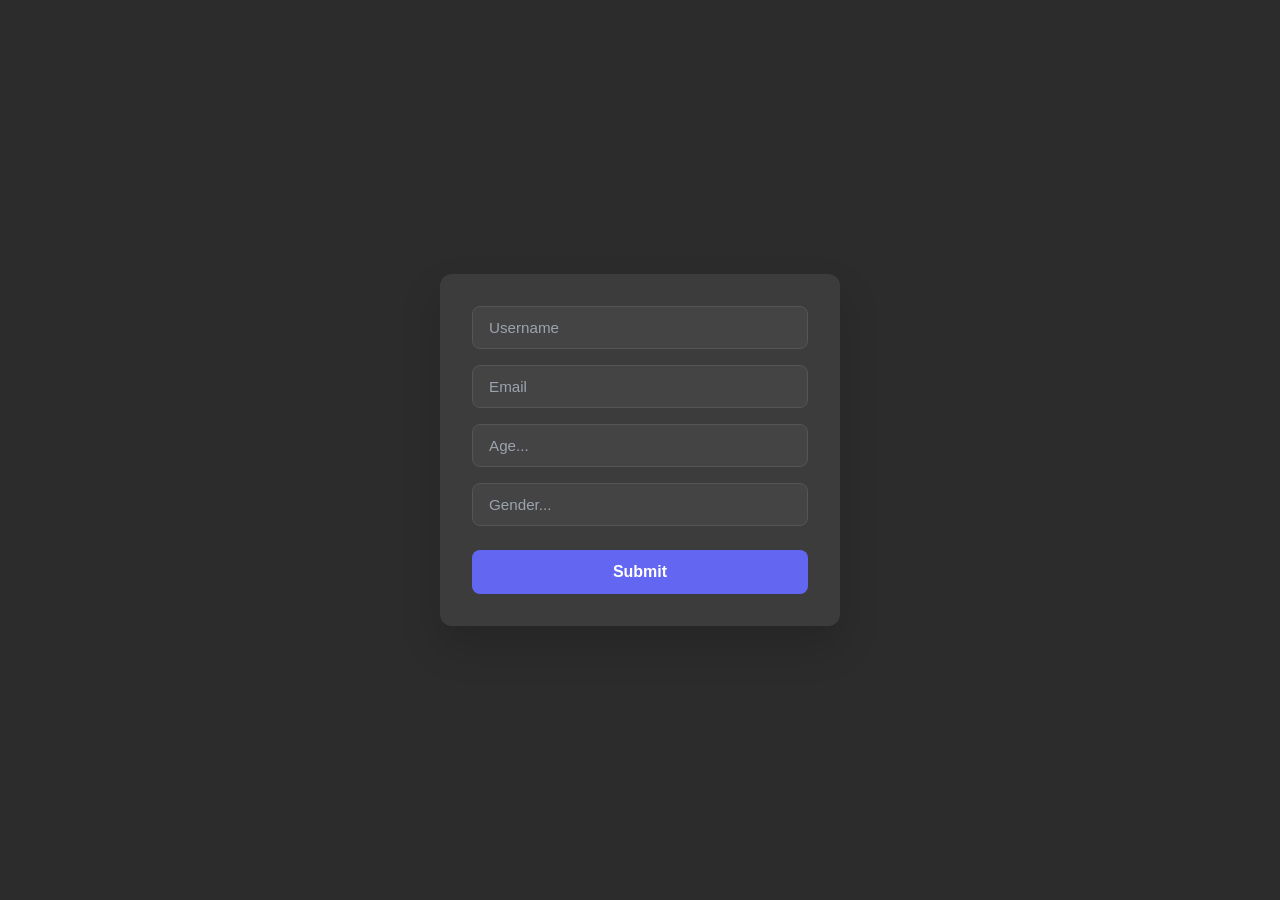
<file: index.html>
<!DOCTYPE html>
<html lang="en">
    <head>
        <meta charset="UTF-8" />
        <meta name="viewport" content="width=device-width, initial-scale=1.0" />
        <link rel="stylesheet" href="./css/main.css" />
        <title></title>
    </head>
    <body>
        <form id="userDataForm">
            <input type="text" name="username" placeholder="Username" />
            <input type="email" name="email" placeholder="Email" />
            <input type="number" name="age" placeholder="Age..." />
            <input type="text" name="gender" placeholder="Gender..." />

            <!-- <div class="genders">
                <label>
                    Male
                    <input type="radio" name="gender" value="male" />
                </label>

                <label>
                    Female
                    <input type="radio" name="gender" value="female" />
                </label>
            </div> -->

            <input type="submit" value="Submit" />
        </form>

        <script src="./js/app.js" type="module"></script>
    </body>
</html>
</file>
<file: css/main.css>
* {
    box-sizing: border-box;
    font-family: Arial, Helvetica, sans-serif;
}

body {
    min-height: 100vh;
    margin: 0;
    background: #2c2c2c;
    display: flex;
    align-items: center;
    justify-content: center;
}

#userDataForm {
    background: #3c3c3c;
    padding: 2rem;
    width: 100%;
    max-width: 400px;
    border-radius: 12px;
    box-shadow: 0 20px 40px rgba(0, 0, 0, 0.15);
    display: flex;
    flex-direction: column;
    gap: 1rem;
}

/* Inputs */
#userDataForm input[type="text"],
#userDataForm input[type="email"],
#userDataForm input[type="number"] {
    padding: 0.75rem 1rem;
    background-color: #444;
    color: white;
    border-radius: 8px;
    border: 1px solid #555;
    font-size: 0.95rem;
    transition: border-color 0.2s, box-shadow 0.2s;
}

#userDataForm input::placeholder {
    color: #9ca3af;
}

/* Focus */
#userDataForm input:focus {
    outline: none;
    border-color: #6366f1;
    box-shadow: 0 0 0 2px rgba(99, 102, 241, 0.2);
}

/* Submit Button */
#userDataForm input[type="submit"] {
    margin-top: 0.5rem;
    padding: 0.8rem;
    border-radius: 8px;
    border: none;
    background: #6366f1;
    color: #ffffff;
    font-size: 1rem;
    font-weight: bold;
    cursor: pointer;
    transition: background 0.2s, transform 0.1s;
}

#userDataForm input[type="submit"]:hover {
    background: #4f46e5;
}

#userDataForm input[type="submit"]:active {
    transform: scale(0.98);
}
</file>
